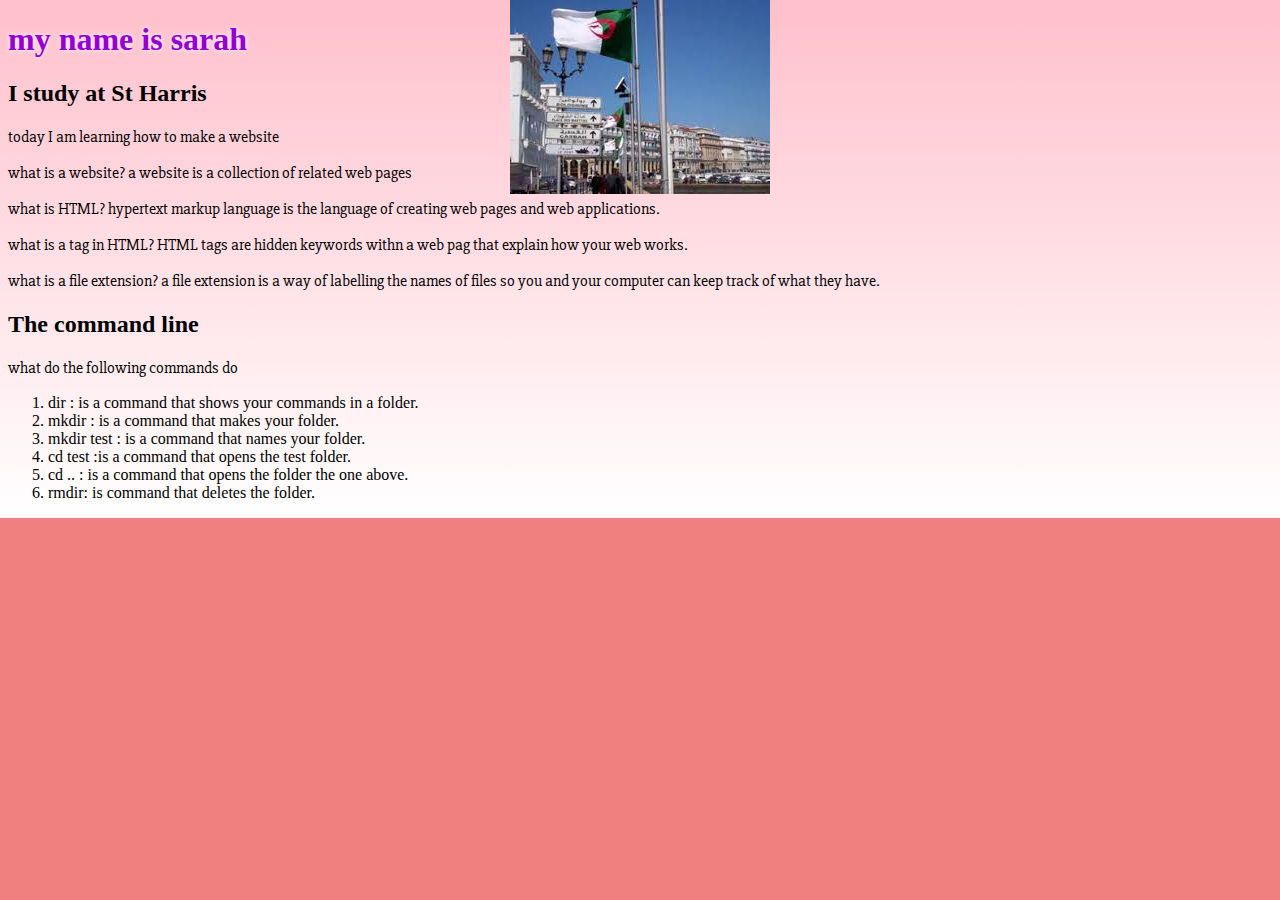
<file: index.html>
<!DOCTYPE html>
<html>
<head>
	<title>my web page</title>
	<link href="https://fonts.googleapis.com/css?family=Slabo+27px" rel="stylesheet"> 
	<link rel="stylesheet" type="text/css" href="style.css">
</head>
<body>
<h1>my name is sarah</h1>
<h2>I study at St Harris</h2>
<p>today I am learning how to make a website</p>
<p>what is a website?
	a website is a collection of related web pages</p>
<p> what is HTML? 
	hypertext markup language is the language of creating web pages
	and web applications.</p>
<p> what is a tag in HTML? 
	HTML tags are hidden keywords withn a web pag that explain 
	how your web works.</p>
<p> what is a file extension? 
	a file extension is a way of labelling the names of files so you and your computer can keep track of what they have.</p>
<h2>The command line </h2>
<p> what do the following commands do </p>
<ol>
	<li>dir : is a command that shows your commands in a folder. </li>
	<li>mkdir : is a command that makes your folder. </li>
	<li>mkdir test : is a command that names your folder. </li>
	<li>cd test :is a command that opens the test folder. </li>
	<li> cd .. : is a command that opens the folder the one above. </li>
	<li> rmdir: is command that deletes the folder.</li>
	
	




</body>
</html>
</file>
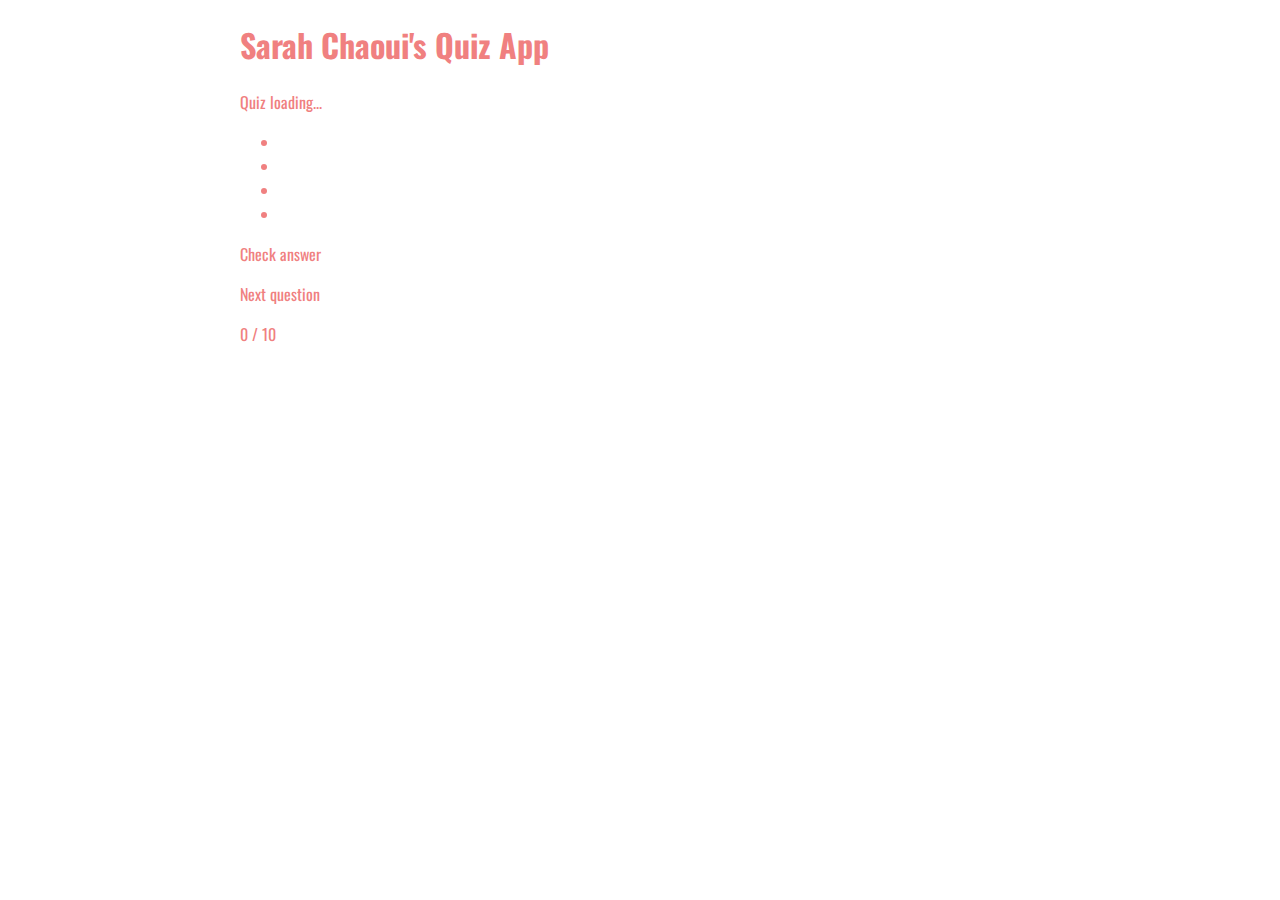
<file: miniquiz-master/index.html>
<!DOCTYPE html>
<html>
    <head>
        <link rel="stylesheet" type="text/css" href="css/style.css">
        <title>QuizWire</title>
        <script type="text/javascript" src="js/jquery-3.2.1.min.js"></script>   
        <script type="text/javascript" src="js/quiz.js"></script>
        <link href="https://fonts.googleapis.com/css?family=Oswald" rel="stylesheet">
    </head>
    <body>
        <div class="app">
            <h1>Sarah Chaoui's  Quiz App</h1>
            <div id="quiz">
                <p id="question">Quiz loading...</p>
                <ul id="answers">
                    <li><span id="option0" class="not-selected"></span></li>
                    <li><span id="option1" class="not-selected"></span></li>
                    <li><span id="option2" class="not-selected"></span></li>
                    <li><span id="option3" class="not-selected"></span></li>
                </ul>
                <p id="checkAnswer" class="clickable">Check answer</p>
                <p id="nextQuestion" class="clickable">Next question</p>
                <p id="scorecard">0 / 10</p>

            </div>
        </div>
    </body>
</html>
</file>
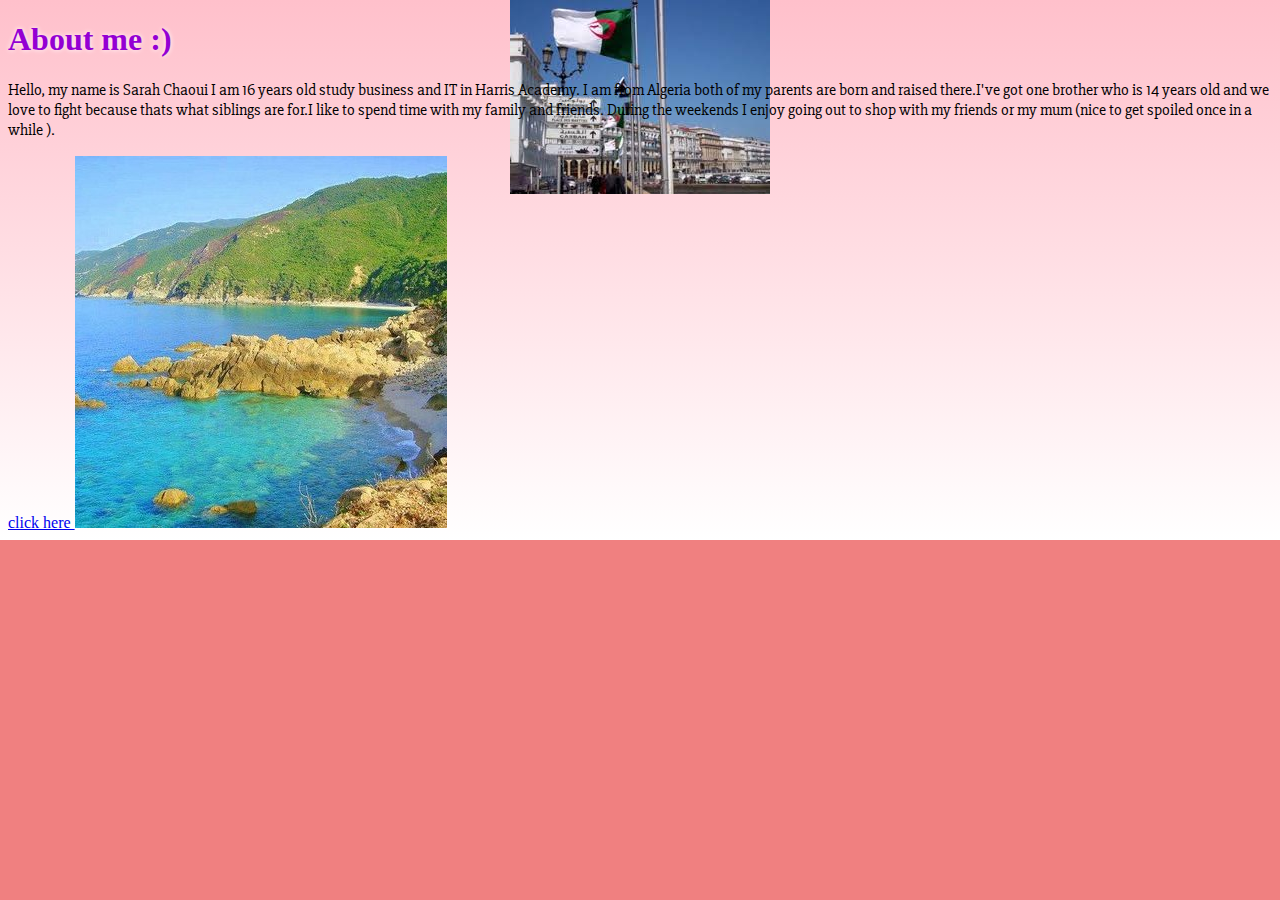
<file: aboutme.html>
<!DOCTYPE html>
<html>
<head>
	<title>my web page</title>
	<link href="https://fonts.googleapis.com/css?family=Slabo+27px" rel="stylesheet"> 
	<link rel="stylesheet" type="text/css" href="style.css">
</head>
<body>
<h1>About me :)</h1>
<p>Hello, my name is Sarah Chaoui I am 16 years old study business and IT in Harris Academy. I am from Algeria both of my parents are born and raised there.I've got one brother who is 14 years old and we love to fight because thats what siblings are for.I like to spend time with my family and friends. During the weekends I enjoy going out to shop with my friends or my mum (nice to get spoiled once in a while ). </p>
<a href="index.html">click here </a>
<img src="algerie.jpg">





</body>
</html>
</file>
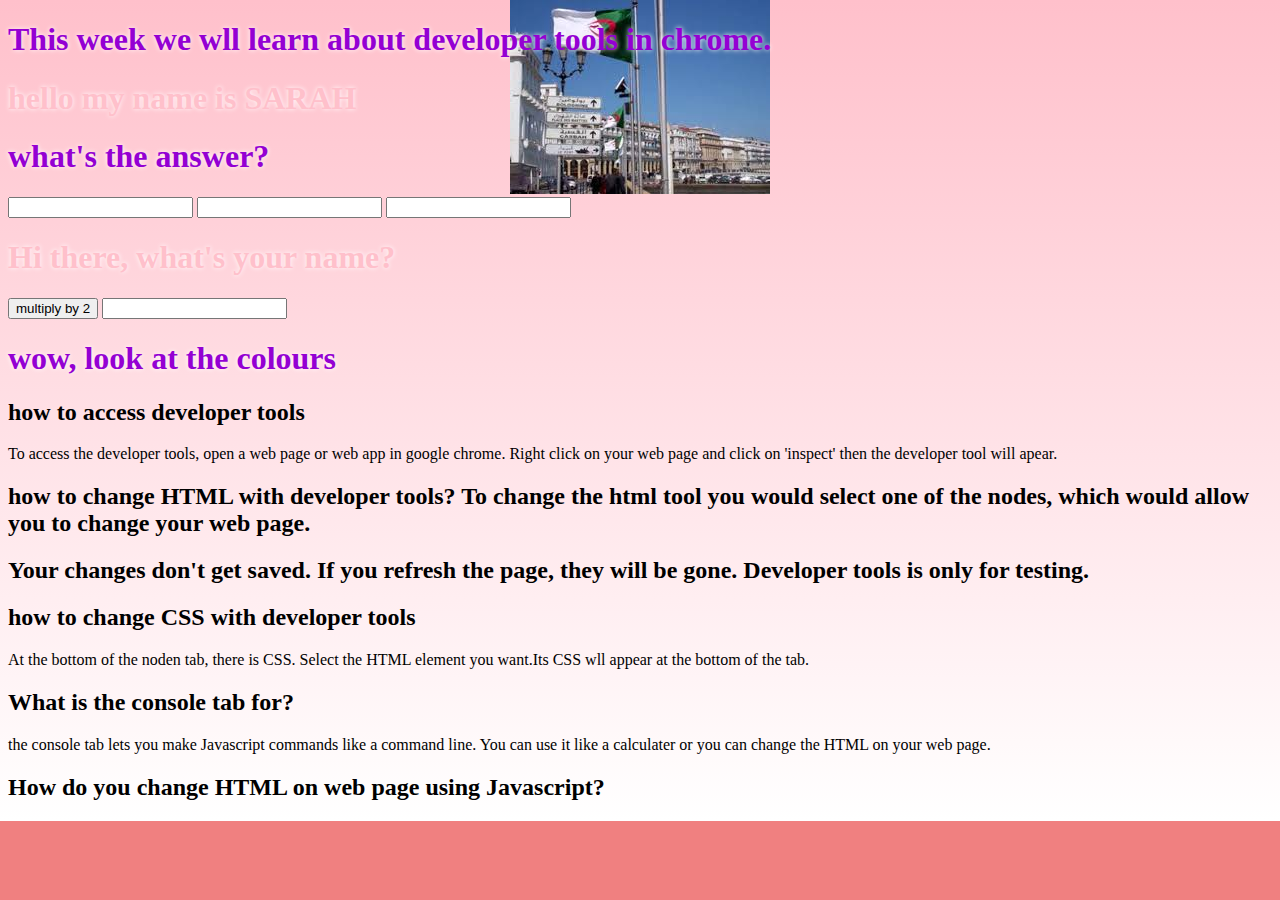
<file: week2.html>
<!DOCTYPE html>
<html>
<head>
<title>developer tools </title>
	<link rel="stylesheet" type="text/css" href="style.css">
</head>
<body>
<h1>This week we wll learn about developer tools in chrome.</h1>
<h1 id="myname">Sarah</h1>

<h1 id="answer">what's the answer? </h1>
<input type="number" id="question1">
<input type="number" id="question2">

<input type="text" id= "nameinput">

<h1 id="myname"> Hi there, what's your name? </h1>

<button id="calculate">multiply by 2 </button>

<input type="text" id="colour">
<h1 id="colourchange"> wow, look at the colours</h1>

<h2>how to access developer tools</h2>
<p> To access the developer tools, open a web page or web app in google chrome. Right click on your web page and click on 'inspect' then the developer tool will apear. </p>
<h2>how to change HTML with developer tools?
To change the html tool you would select one of the nodes, which would allow you to change your web page. </h2>
<h2> Your changes don't get saved. If you refresh the page, they will be gone. Developer tools is only for testing.</h2>
<h2> how to change CSS with developer tools </h2>
<p> At the bottom of the noden tab, there is CSS. Select the HTML element you want.Its CSS wll appear at the bottom of the tab. </p>

<h2> What is the console tab for?</h2>
<p> the console tab lets you make Javascript commands like a command line. You can use it like a calculater or you can change the HTML on your web page. </p>
<h2> How do you change HTML on web page using Javascript? </h2>
<p>



	
	



<script type="text/javascript" src="example.js"></script>

</body>
</html>
</file>
<file: style.css>
h1{ text-shadow: 0px 0px 5px white;
color: DarkViolet; 
}

#myname{ 
	color:pink; 
}

body { 
	background-color:LightCoral; 


	background-image:url("alger.jpg"), 
  linear-gradient(pink,white);
	height: 100%;
background-repeat: no-repeat;
background-position: center top;
}
p { font-family: 'Slabo 27px', serif; }
</file>
<file: miniquiz-master/css/style.css>
h1, h2, h3, p, a, li {
    font-family: 'Oswald', sans-serif; ; 
    color: lightcoral; 
}

h1 {
font-family: 'Oswald', sans-serif;
}
.app { 
width: 70%;
max-width: 800px;
margin: auto;
 }

li, p.clickable {
	cursor: pointer;
}

li .not-selected {
    
}

li .selected {
    text-decoration: underline; 
    color:mediumturquoise;

 ; 
}

li .correct {
	color: springgreen; 
 
}
li .incorrect {
	color:darkred;
}
</file>
